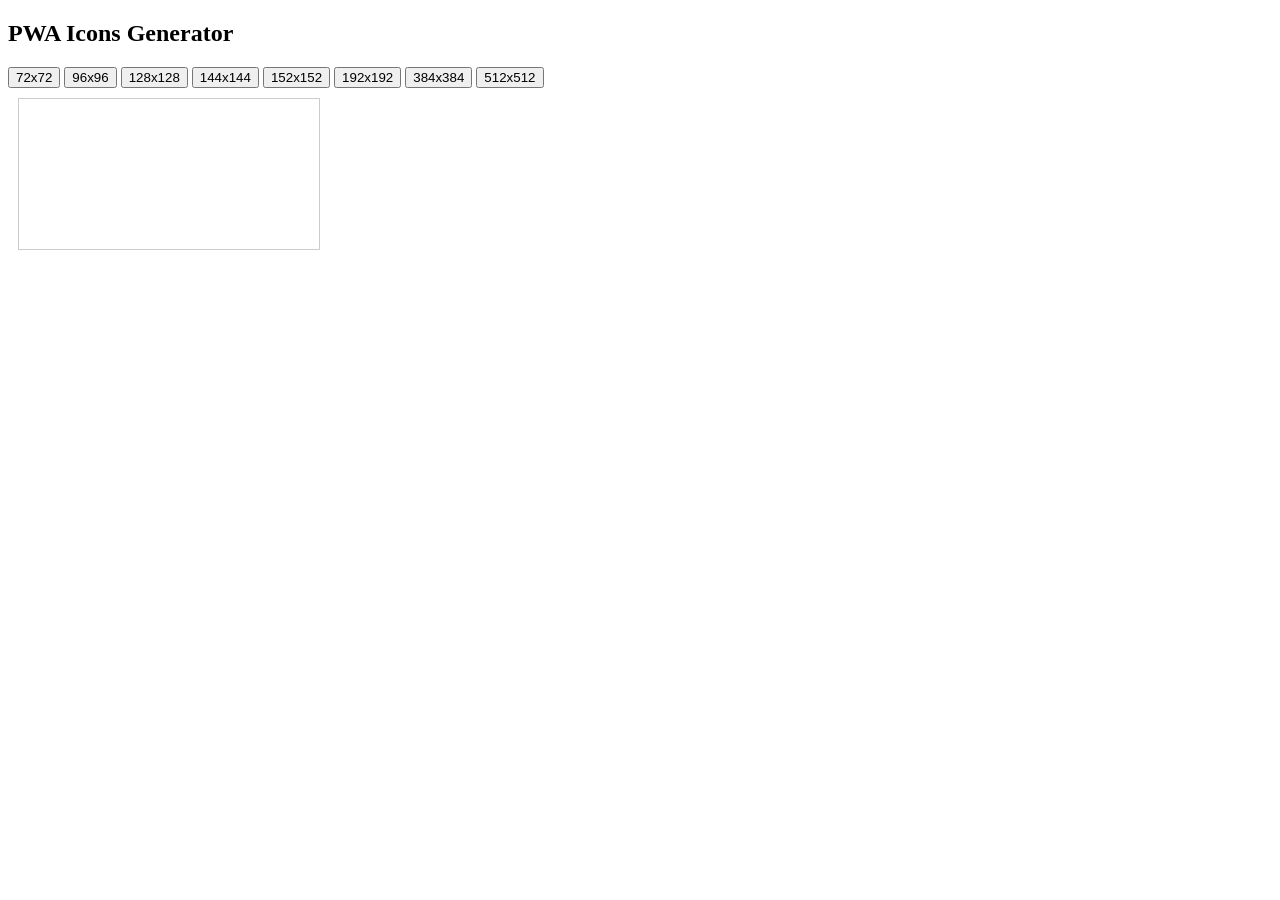
<file: create-icons.html>
<!DOCTYPE html>
<html>
<head>
    <title>Create PWA Icons</title>
</head>
<body>
    <h2>PWA Icons Generator</h2>
    <div id="sizes">
        <button onclick="createIcon(72)">72x72</button>
        <button onclick="createIcon(96)">96x96</button>
        <button onclick="createIcon(128)">128x128</button>
        <button onclick="createIcon(144)">144x144</button>
        <button onclick="createIcon(152)">152x152</button>
        <button onclick="createIcon(192)">192x192</button>
        <button onclick="createIcon(384)">384x384</button>
        <button onclick="createIcon(512)">512x512</button>
    </div>
    <canvas id="iconCanvas" style="border: 1px solid #ccc; margin: 10px;"></canvas>
    
    <script>
        function createIcon(size) {
            const canvas = document.getElementById('iconCanvas');
            canvas.width = size;
            canvas.height = size;
            const ctx = canvas.getContext('2d');
            
            // Background gradient
            const gradient = ctx.createLinearGradient(0, 0, size, size);
            gradient.addColorStop(0, '#3498db');
            gradient.addColorStop(1, '#2980b9');
            ctx.fillStyle = gradient;
            ctx.fillRect(0, 0, size, size);
            
            // Lightning icon
            ctx.fillStyle = 'white';
            const fontSize = size * 0.4;
            ctx.font = `bold ${fontSize}px Arial`;
            ctx.textAlign = 'center';
            ctx.textBaseline = 'middle';
            ctx.fillText('⚡', size/2, size/2);
            
            // Download
            const link = document.createElement('a');
            link.download = `icon-${size}x${size}.png`;
            link.href = canvas.toDataURL('image/png');
            link.click();
            
            console.log(`Created icon-${size}x${size}.png`);
        }
        
        // Auto-create all icons
        setTimeout(() => {
            const sizes = [72, 96, 128, 144, 152, 192, 384, 512];
            sizes.forEach((size, index) => {
                setTimeout(() => createIcon(size), index * 500);
            });
        }, 1000);
    </script>
</body>
</html>
</file>
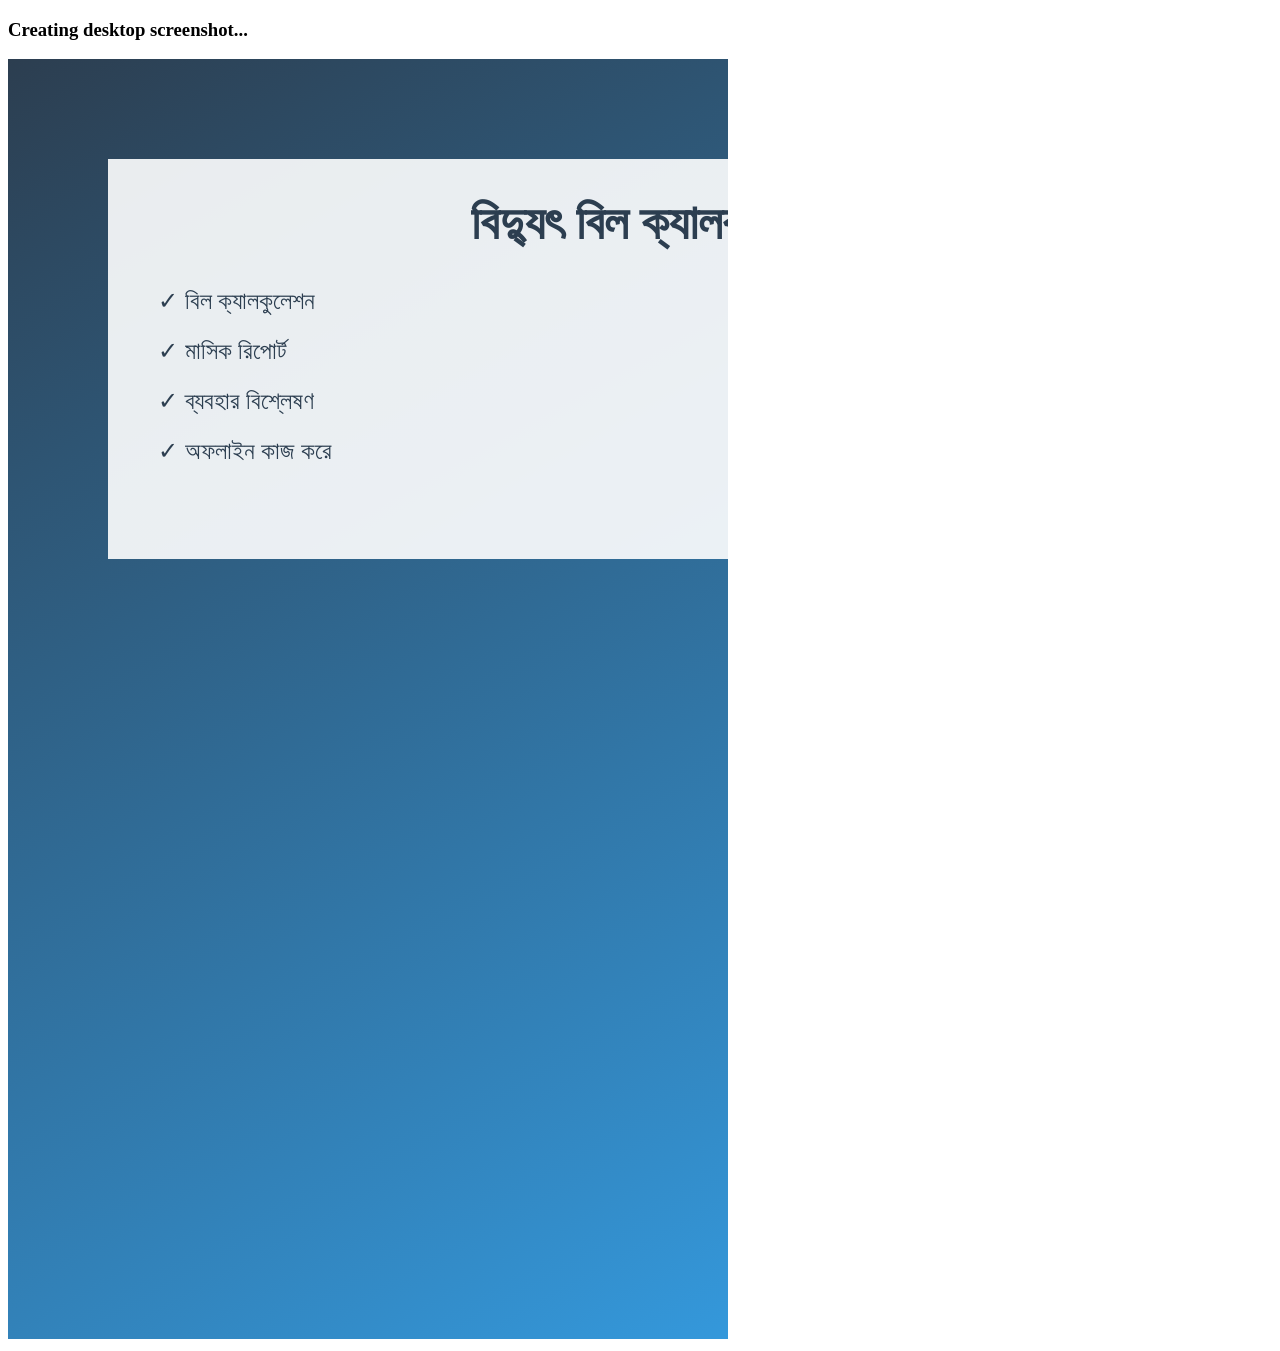
<file: create-screenshot.html>
<!DOCTYPE html>
<html>
<head>
    <title>Create Screenshot</title>
</head>
<body>
    <h3>Creating desktop screenshot...</h3>
    <canvas id="canvas" width="720" height="1280"></canvas>
    <script>
        const canvas = document.getElementById('canvas');
        const ctx = canvas.getContext('2d');
        
        // Background
        const gradient = ctx.createLinearGradient(0, 0, 720, 1280);
        gradient.addColorStop(0, '#2c3e50');
        gradient.addColorStop(1, '#3498db');
        ctx.fillStyle = gradient;
        ctx.fillRect(0, 0, 720, 1280);
        
        // App content simulation
        ctx.fillStyle = 'rgba(255,255,255,0.9)';
        ctx.fillRect(100, 100, 1080, 400);
        
        // Title
        ctx.fillStyle = '#2c3e50';
        ctx.font = 'bold 48px Arial';
        ctx.textAlign = 'center';
        ctx.fillText('বিদ্যুৎ বিল ক্যালকুলেটর', 640, 180);
        
        // App features
        ctx.font = '24px Arial';
        ctx.textAlign = 'left';
        ctx.fillText('✓ বিল ক্যালকুলেশন', 150, 250);
        ctx.fillText('✓ মাসিক রিপোর্ট', 150, 300);
        ctx.fillText('✓ ব্যবহার বিশ্লেষণ', 150, 350);
        ctx.fillText('✓ অফলাইন কাজ করে', 150, 400);
        
        // Download
        const link = document.createElement('a');
        link.download = 'desktop-screenshot.png';
        link.href = canvas.toDataURL('image/png');
        document.body.appendChild(link);
        link.click();
        document.body.removeChild(link);
        
        alert('desktop-screenshot.png downloaded! Save it in screenshots/ folder.');
    </script>
</body>
</html>
</file>
